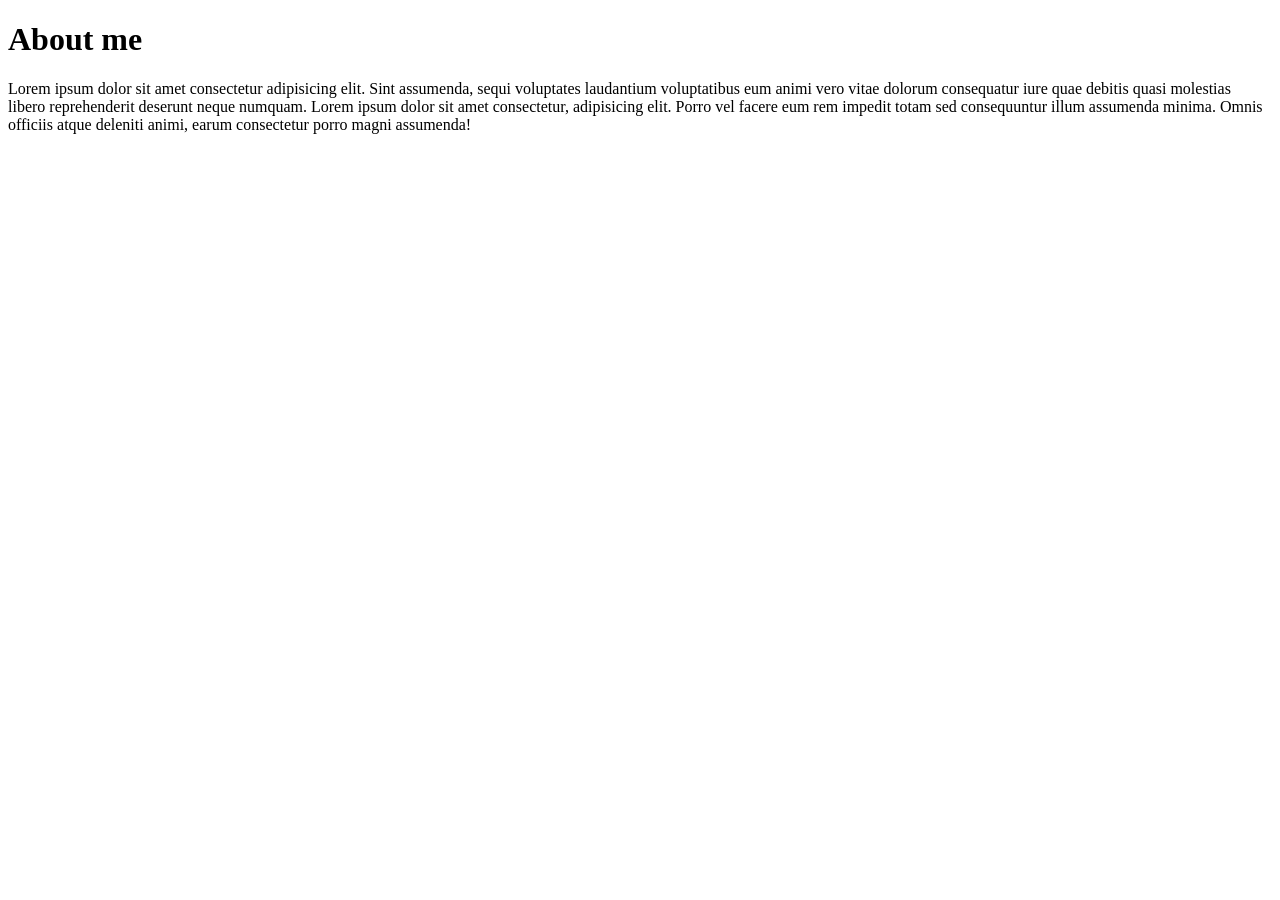
<file: about4.html>
<!DOCTYPE html>
<html>
<head>
    <link rel="stylesheet" href="style4.css">
    <title>CSS Basics</title>
</head>
<body>

    <h1>About me</h1>

    <p>Lorem ipsum dolor sit amet consectetur adipisicing elit. Sint assumenda, sequi voluptates laudantium voluptatibus eum animi vero vitae dolorum consequatur iure quae debitis quasi molestias libero reprehenderit deserunt neque numquam. Lorem ipsum dolor sit amet consectetur, adipisicing elit. Porro vel facere eum rem impedit totam sed consequuntur illum assumenda minima. Omnis officiis atque deleniti animi, earum consectetur porro magni assumenda!</p>

</body>
</html>
</file>
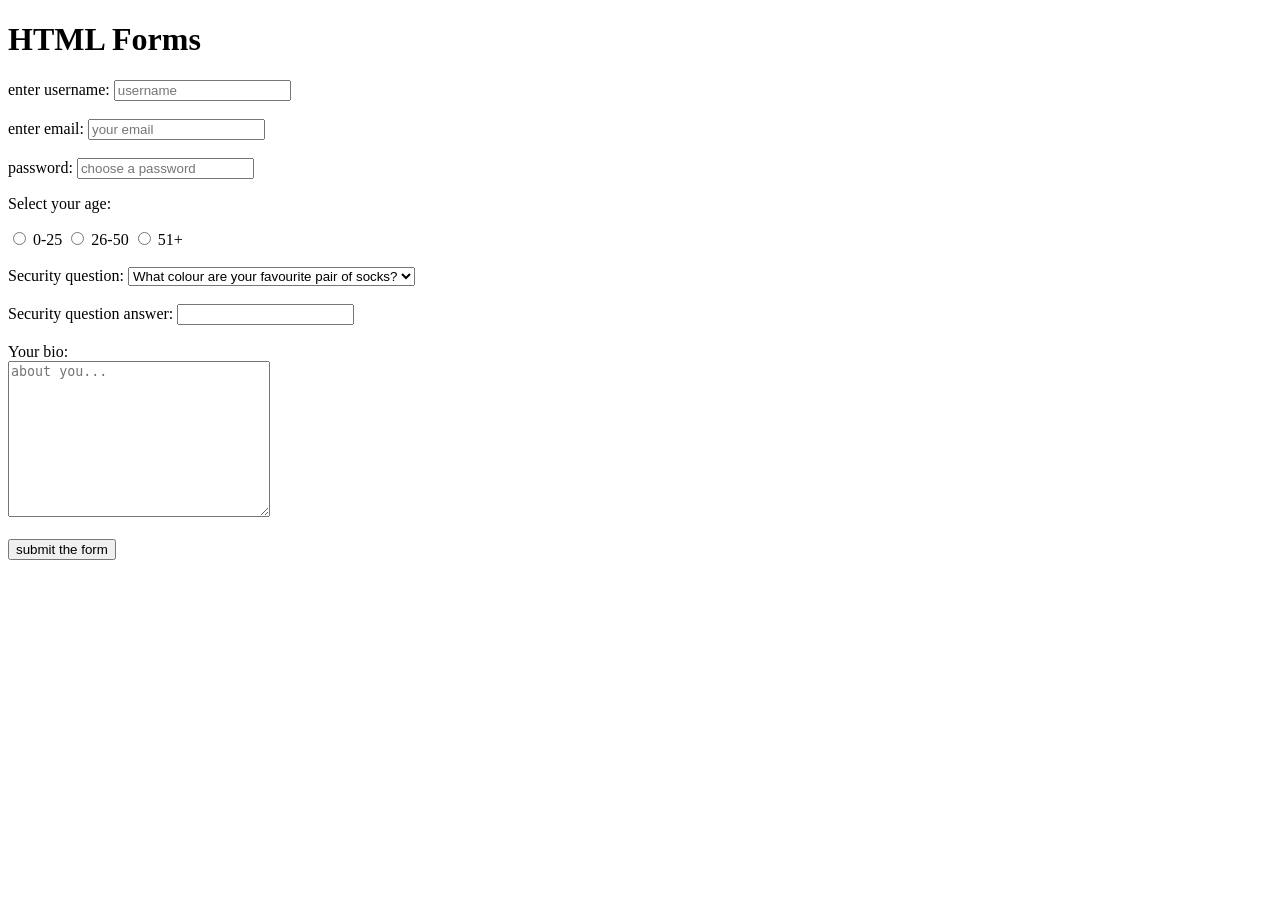
<file: index3.html>
<!DOCTYPE html>
<html>
<head>
    <title>HTML Forms</title>
</head>
<body>

    <h1>HTML Forms</h1>

    <form>
        <label for="username">enter username:</label>
        <input type="text" id="username" name="username" placeholder="username" required>
        <br><br>
        <label for="email">enter email:</label>
        <input type="email" id="email" name="email" placeholder="your email" required>
        <br><br>
        <label for="password">password:</label>
        <input type="password" id="password" name="password" placeholder="choose a password" required>

        <p>Select your age:</p>

        <input type="radio" name="age" value="0-25" id="option-1">
        <label for="option-1">0-25</label>
        <input type="radio" name="age" value="26-50" id="option-2">
        <label for="option-2">26-50</label>
        <input type="radio" name="age" value="51+" id="option-3">
        <label for="option-3">51+</label>

        <br><br>

        <label for="question">Security question:</label>
        <select name="question" id="question">
            <option value="q1">What colour are your favourite pair of socks?</otpion>
            <option value="q2">If you could be a vegetable, what it be?</option>
            <option value="q3">What is your best ever security question?</option>
        </select>

        <br><br>
        <label for="answer">Security question answer:</label>
        <input type="text" id="answer" name="answer">

        <br><br>
        
        <label for="bio">Your bio:</label><br>
        <textarea name="bio" id="bio" cols="30" rows="10" placeholder="about you..."></textarea> 


        <br><br>
        <input type="submit" value="submit the form">
    </form>
    
</body>
</html>
</file>
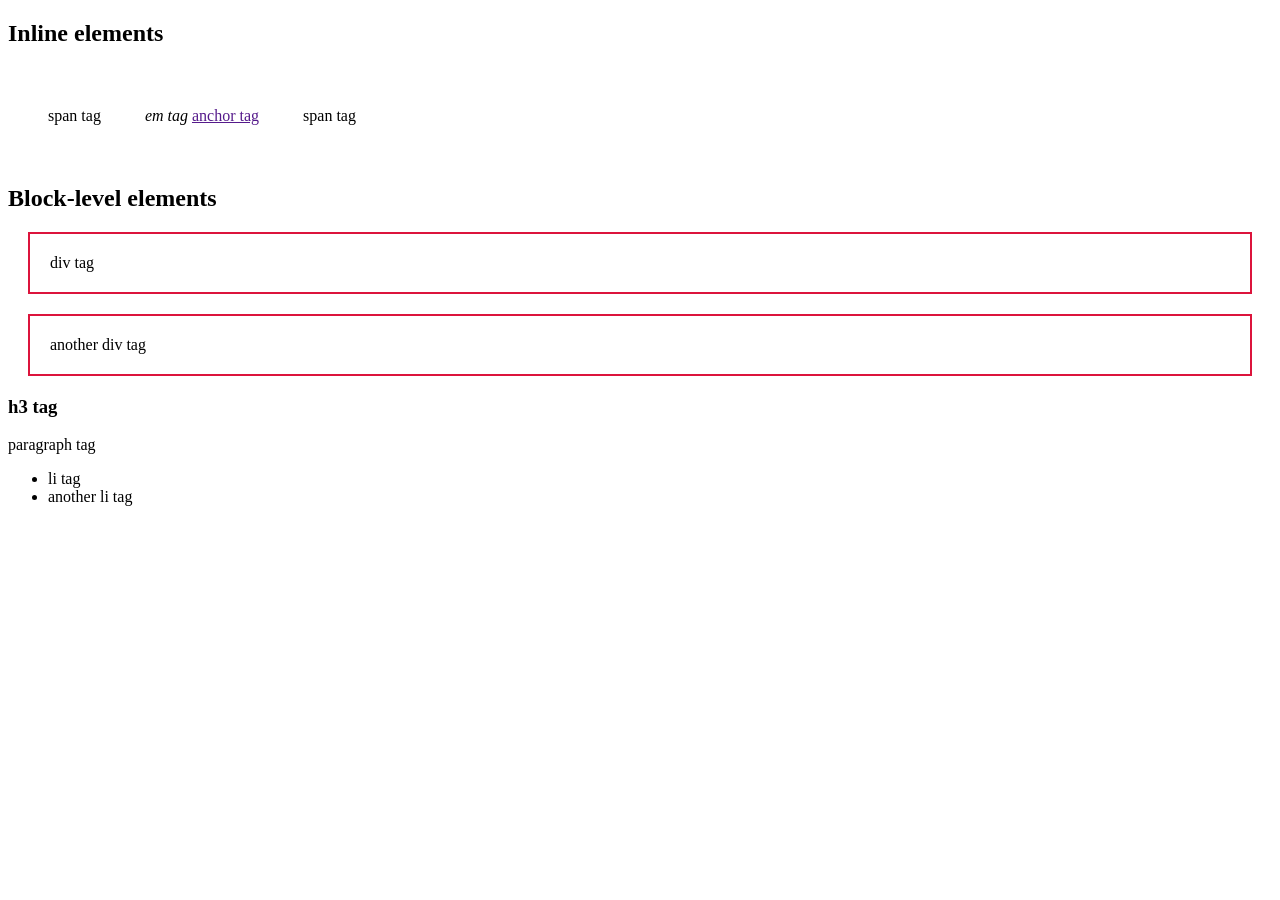
<file: index4.html>
<!DOCTYPE html>
<html>
<head>
    <link rel="stylesheet" href="style4.css">
    <title>CSS Basics</title>
</head>
<body>

    <h2>Inline elements</h2>

    <span>span tag</span>
    <em>em tag</em>
    <a href="">anchor tag</a>
    <span>span tag</span>

    <h2>Block-level elements</h2>

    <div>div tag</div>
    <div>another div tag</div>
    <h3>h3 tag</h3>
    <p>paragraph tag</p>
    <ul>
        <li>li tag</li>
        <li>another li tag</li>
    </ul>

</body>
</html>
</file>
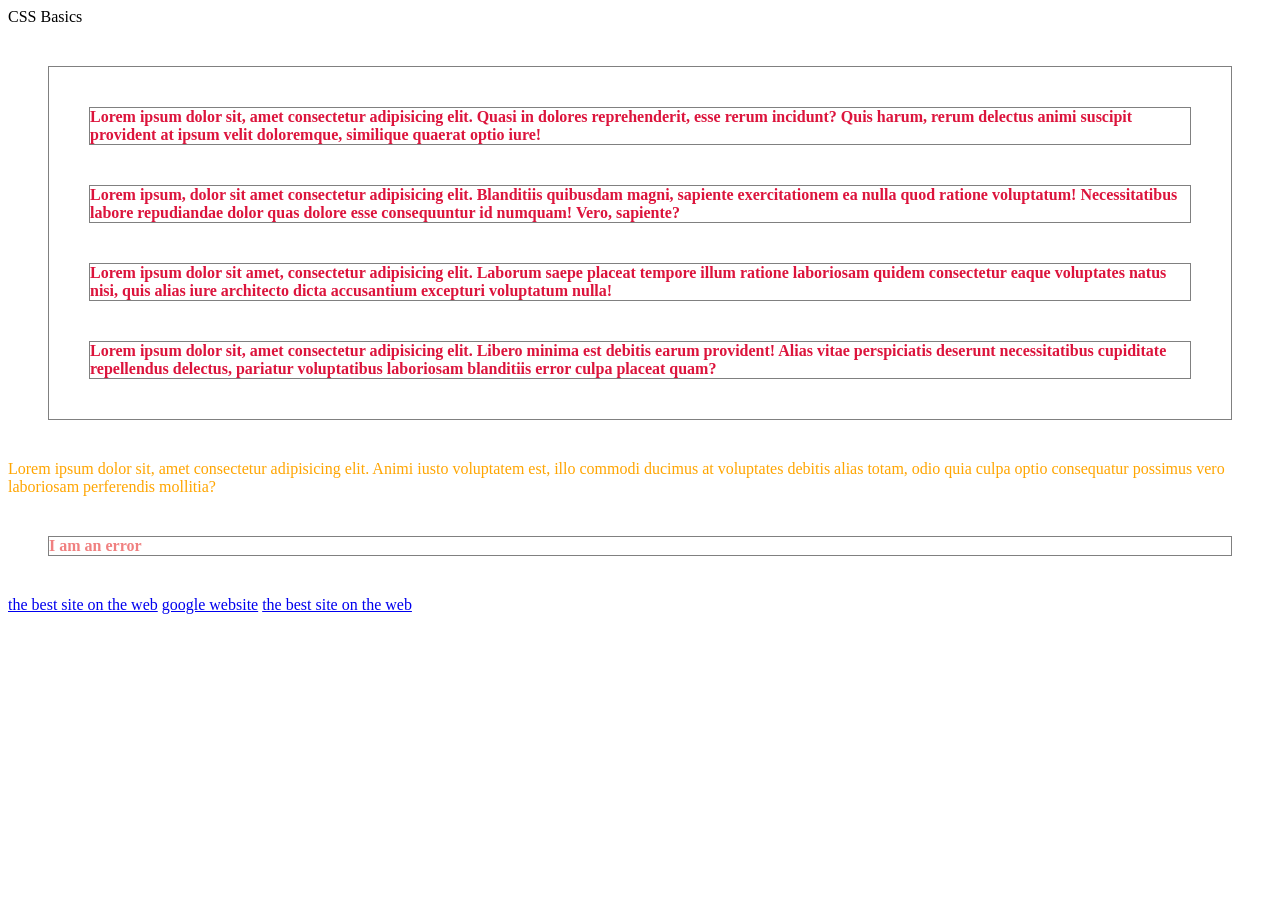
<file: index5.html>
<!DOCTYPE html>
<html>
<head>
    <link rel="stylesheet" href= "style5.css">
    <title></title>CSS Basics</title>
</head> 
<body>

        <div id="content">

            <p>Lorem ipsum dolor sit, amet consectetur adipisicing elit. Quasi in dolores reprehenderit, esse rerum incidunt? Quis harum, rerum delectus animi suscipit provident at ipsum velit doloremque, similique quaerat optio iure!</p>

            <p class="error">Lorem ipsum, dolor sit amet consectetur adipisicing elit. Blanditiis quibusdam magni, sapiente exercitationem ea nulla quod ratione voluptatum! Necessitatibus labore repudiandae dolor quas dolore esse consequuntur id numquam! Vero, sapiente?</p>

            <p class="success">Lorem ipsum dolor sit amet, consectetur adipisicing elit. Laborum saepe placeat tempore illum ratione laboriosam quidem consectetur eaque voluptates natus nisi, quis alias iure architecto dicta accusantium excepturi voluptatum nulla!</p>

            <p class="success feedback">Lorem ipsum dolor sit, amet consectetur adipisicing elit. Libero minima est debitis earum provident! Alias vitae perspiciatis deserunt necessitatibus cupiditate repellendus delectus, pariatur voluptatibus laboriosam blanditiis error culpa placeat quam?</p>

        </div>

        <p>Lorem ipsum dolor sit, amet consectetur adipisicing elit. Animi iusto voluptatem est, illo commodi ducimus at voluptates debitis alias totam, odio quia culpa optio consequatur possimus vero laboriosam perferendis mollitia?</p>

        <div class="error">I am an error</div>

        <a href="https://www.thenetninja.co.uk">the best site on the web</a>
        <a href="https://www.google.com">google website</a>
        <a href="https://www.thenetninja.co.uk">the best site on the web</a>

</body>
</html>
</file>
<file: style4.css>
span {
  display: inline-block;
  margin: 20px;
  padding: 20px;
}

div {
  /* display: inline; */
  border: 2px solid crimson;
  margin: 20px;
  padding: 20px;
}
</file>
<file: style5.css>
/*p.error{
    color: red;
}
p.success{
    color: #4fdb4f;
}
p.success.feedback{
    border: 1px dashed #4fdb4f;
}
#content{
    background-color: #ebebeb;
    padding: 20px;
}
div .error{
    color: red;
}
a[href*="thenetninja"]{
    background-color: #3dd13d;
    color: white;
    text-decoration: none;
    font-weight: bold;
    text-transform: uppercase;
}
a[href$=".com"]{
    color: white;
    background: red;
    border: 2px solid blue;
}*/
div {
    color: lightcoral;
    border: 1px solid grey;
    margin: 40px;
    font-weight: bold;
}
div p {
    border: inherit;
    margin: inherit;
    color: crimson;
}
p{
    color: orange;

}
</file>
